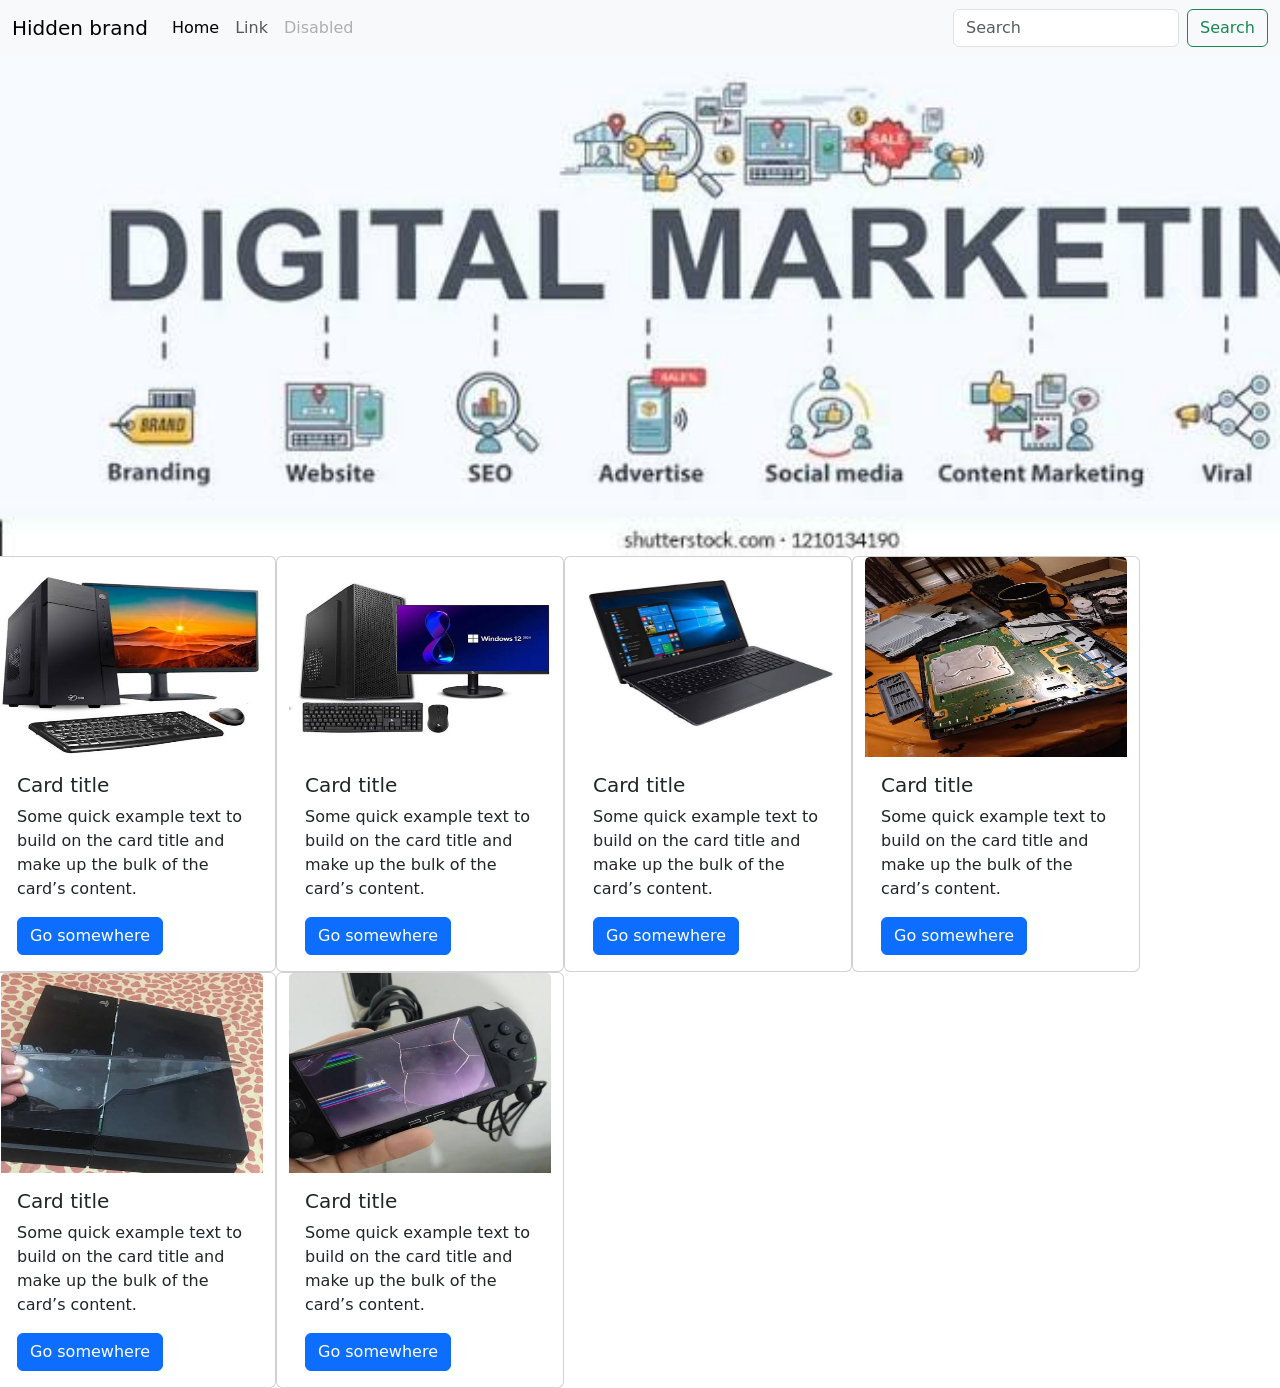
<file: HTML/htmlBootstrap.html>
<!doctype html>
<html lang="pt-br">
  <head>
    <meta charset="UTF-8" />
    <meta name="viewport" content="width=device-width, initial-scale=1.0" />
    <title>HTML com Bootstrap</title>
    <link
      href="https://cdn.jsdelivr.net/npm/bootstrap@5.3.8/dist/css/bootstrap.min.css"
      rel="stylesheet"
      integrity="sha384-sRIl4kxILFvY47J16cr9ZwB07vP4J8+LH7qKQnuqkuIAvNWLzeN8tE5YBujZqJLB"
      crossorigin="anonymous"
    />
    <link rel="stylesheet" href="../CSS/cssBootStrap.css" />
  </head>
  <body>
    <header>
      <nav class="navbar navbar-expand-lg bg-body-tertiary">
        <div class="container-fluid">
          <button
            class="navbar-toggler"
            type="button"
            data-bs-toggle="collapse"
            data-bs-target="#navbarTogglerDemo01"
            aria-controls="navbarTogglerDemo01"
            aria-expanded="false"
            aria-label="Toggle navigation"
          >
            <span class="navbar-toggler-icon"></span>
          </button>
          <div class="collapse navbar-collapse" id="navbarTogglerDemo01">
            <a class="navbar-brand" href="#">Hidden brand</a>
            <ul class="navbar-nav me-auto mb-2 mb-lg-0">
              <li class="nav-item">
                <a class="nav-link active" aria-current="page" href="#">Home</a>
              </li>
              <li class="nav-item">
                <a class="nav-link" href="#">Link</a>
              </li>
              <li class="nav-item">
                <a class="nav-link disabled" aria-disabled="true">Disabled</a>
              </li>
            </ul>
            <form class="d-flex" role="search">
              <input
                class="form-control me-2"
                type="search"
                placeholder="Search"
                aria-label="Search"
              />
              <button class="btn btn-outline-success" type="submit">
                Search
              </button>
            </form>
          </div>
        </div>
      </nav>
      <div
        id="carouselExampleAutoplaying"
        class="carousel slide"
        data-bs-ride="carousel"
      >
        <div class="carousel-inner">
          <div class="carousel-item active">
            <img src="../img/banner3.jpg" alt="Pc gamer" />
          </div>
          <div class="carousel-item">
            <img src="../img/banner1.jpg" alt="Pc gamer" />
          </div>
          <div class="carousel-item">
            <img src="../img/banner2.jpg" alt="Pc gamer" a />
          </div>
        </div>
        <button
          class="carousel-control-prev"
          type="button"
          data-bs-target="#carouselExampleAutoplaying"
          data-bs-slide="prev"
        >
          <span class="carousel-control-prev-icon" aria-hidden="true"></span>
          <span class="visually-hidden">Previous</span>
        </button>
        <button
          class="carousel-control-next"
          type="button"
          data-bs-target="#carouselExampleAutoplaying"
          data-bs-slide="next"
        >
          <span class="carousel-control-next-icon" aria-hidden="true"></span>
          <span class="visually-hidden">Next</span>
        </button>
      </div>
    </header>
    <main>
      <div class="row">
        <div class="card" style="width: 18rem">
          <img src="../img/pc1.jpg" class="card-img-top" alt="..." />
          <div class="card-body">
            <h5 class="card-title">Card title</h5>
            <p class="card-text">
              Some quick example text to build on the card title and make up the
              bulk of the card’s content.
            </p>
            <a href="#" class="btn btn-primary">Go somewhere</a>
          </div>
        </div>
        <div class="card" style="width: 18rem">
          <img src="../img/pc2.jpg" class="card-img-top" alt="..." />
          <div class="card-body">
            <h5 class="card-title">Card title</h5>
            <p class="card-text">
              Some quick example text to build on the card title and make up the
              bulk of the card’s content.
            </p>
            <a href="#" class="btn btn-primary">Go somewhere</a>
          </div>
        </div>
        <div class="card" style="width: 18rem">
          <img src="../img/pc3.jpg" class="card-img-top" alt="..." />
          <div class="card-body">
            <h5 class="card-title">Card title</h5>
            <p class="card-text">
              Some quick example text to build on the card title and make up the
              bulk of the card’s content.
            </p>
            <a href="#" class="btn btn-primary">Go somewhere</a>
          </div>
        </div>
        <div class="card" style="width: 18rem">
          <img src="../img/ps1.jpg" class="card-img-top" alt="..." />
          <div class="card-body">
            <h5 class="card-title">Card title</h5>
            <p class="card-text">
              Some quick example text to build on the card title and make up the
              bulk of the card’s content.
            </p>
            <a href="#" class="btn btn-primary">Go somewhere</a>
          </div>
        </div>
        <div class="card" style="width: 18rem">
          <img src="../img/ps2.jpg" class="card-img-top" alt="..." />
          <div class="card-body">
            <h5 class="card-title">Card title</h5>
            <p class="card-text">
              Some quick example text to build on the card title and make up the
              bulk of the card’s content.
            </p>
            <a href="#" class="btn btn-primary">Go somewhere</a>
          </div>
        </div>
        <div class="card" style="width: 18rem">
          <img src="../img/ntdendo.jpg" class="card-img-top" alt="..." />
          <div class="card-body">
            <h5 class="card-title">Card title</h5>
            <p class="card-text">
              Some quick example text to build on the card title and make up the
              bulk of the card’s content.
            </p>
            <a href="#" class="btn btn-primary">Go somewhere</a>
          </div>
        </div>
      </div>
    </main>
    <footer></footer>
    <script
      src="https://cdn.jsdelivr.net/npm/bootstrap@5.3.8/dist/js/bootstrap.bundle.min.js"
      integrity="sha384-FKyoEForCGlyvwx9Hj09JcYn3nv7wiPVlz7YYwJrWVcXK/BmnVDxM+D2scQbITxI"
      crossorigin="anonymous"
    ></script>
  </body>
</html>
</file>
<file: CSS/cssBootStrap.css>
header img {
    height: 500px;
}
main img {
    height: 200px;
}
</file>
